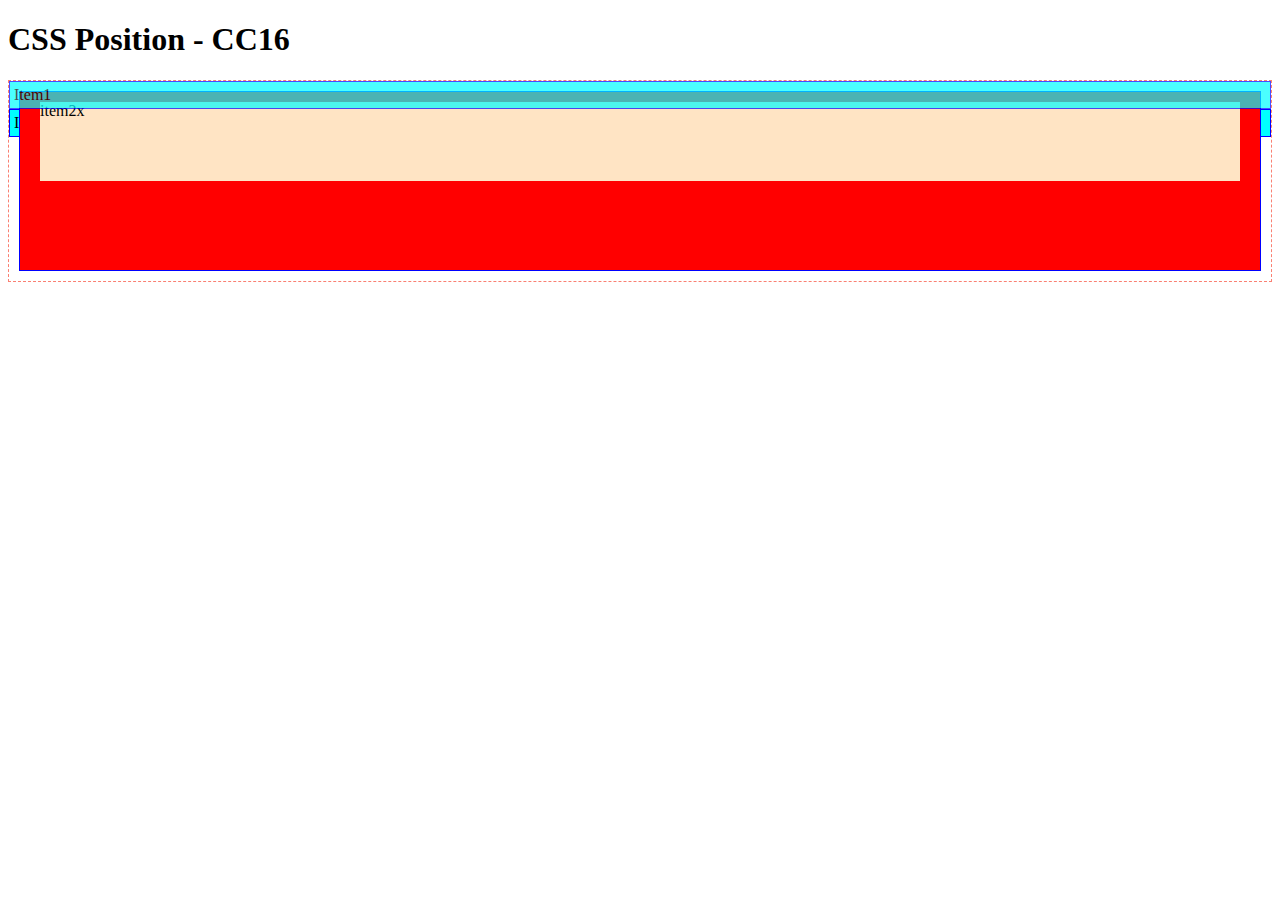
<file: index.html>
<!DOCTYPE html>
<html lang="en">
<head>
    <meta charset="UTF-8">
    <meta name="viewport" content="width=device-width, initial-scale=1.0">
    <link rel="stylesheet" href="./styles.css">
    <title>CSS Position</title>

</head>
<body>
    <h1>CSS Position - CC16</h1>
    <div class="container">
        <div class="item item1">Item1</div>
        <div class="item item2">
            <div class="item2x">
                item2x
            </div>
        </div>
        <div class="item">Item3</div>
    </div>

</body>
</html>
</file>
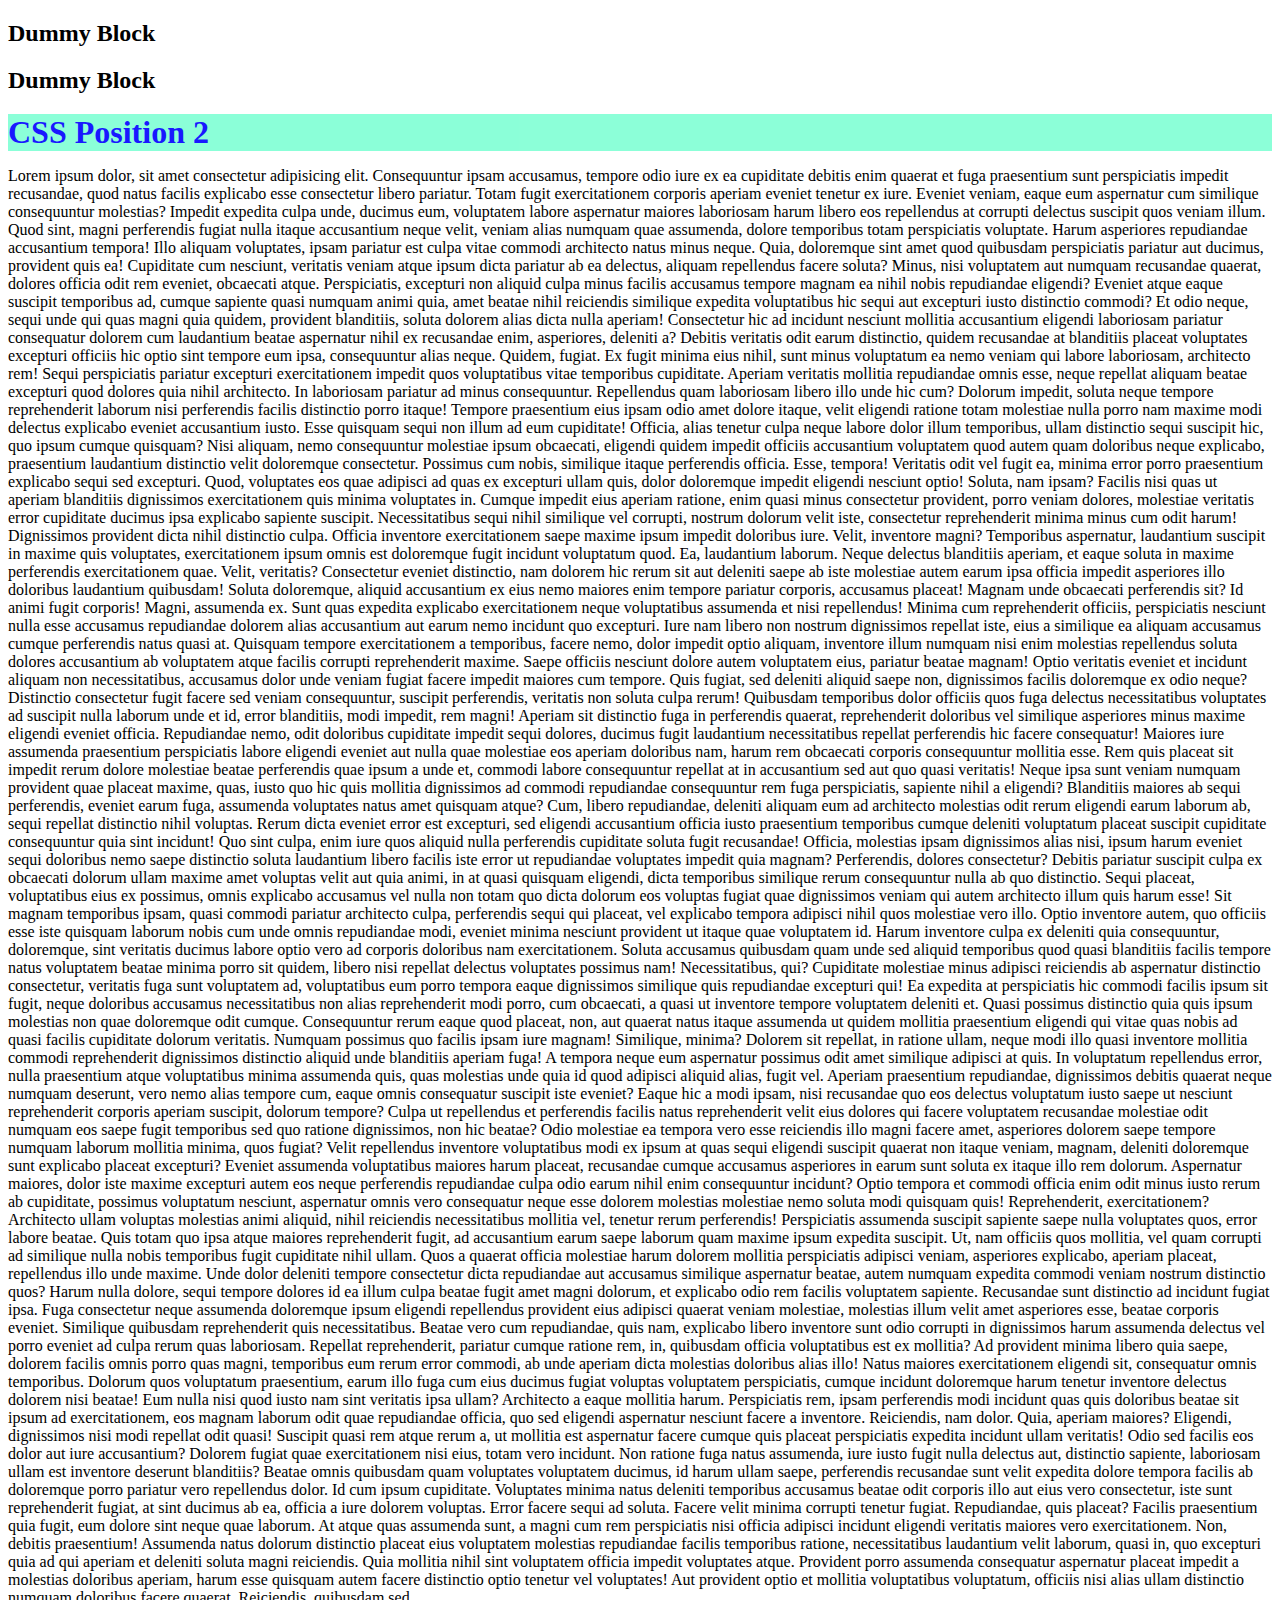
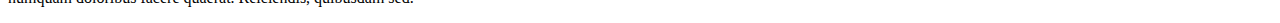
<file: page2.html>
<!DOCTYPE html>
<html lang="en">
<head>
    <meta charset="UTF-8">
    <meta name="viewport" content="width=device-width, initial-scale=1.0">
    <title>CSS Position 2</title>
    <style>
        h1 {
            position : sticky;
            color: blue;
            background-color: aquamarine;
            margin: 0;
            top: 50px;
            /* bottom: 20px;
            left: 20px;
            right: 20px; */
            left: 20px;
            opacity: 0.9;
            /* display: none; */

        }
    </style>
</head>
<body>
    <h2>Dummy Block</h2>
    <h2>Dummy Block</h2>
    <h1>CSS Position 2</h1>
    <p>Lorem ipsum dolor, sit amet consectetur adipisicing elit. Consequuntur ipsam accusamus, tempore odio iure ex ea cupiditate debitis enim quaerat et fuga praesentium sunt perspiciatis impedit recusandae, quod natus facilis explicabo esse consectetur libero pariatur. Totam fugit exercitationem corporis aperiam eveniet tenetur ex iure. Eveniet veniam, eaque eum aspernatur cum similique consequuntur molestias? Impedit expedita culpa unde, ducimus eum, voluptatem labore aspernatur maiores laboriosam harum libero eos repellendus at corrupti delectus suscipit quos veniam illum. Quod sint, magni perferendis fugiat nulla itaque accusantium neque velit, veniam alias numquam quae assumenda, dolore temporibus totam perspiciatis voluptate. Harum asperiores repudiandae accusantium tempora! Illo aliquam voluptates, ipsam pariatur est culpa vitae commodi architecto natus minus neque. Quia, doloremque sint amet quod quibusdam perspiciatis pariatur aut ducimus, provident quis ea! Cupiditate cum nesciunt, veritatis veniam atque ipsum dicta pariatur ab ea delectus, aliquam repellendus facere soluta? Minus, nisi voluptatem aut numquam recusandae quaerat, dolores officia odit rem eveniet, obcaecati atque. Perspiciatis, excepturi non aliquid culpa minus facilis accusamus tempore magnam ea nihil nobis repudiandae eligendi? Eveniet atque eaque suscipit temporibus ad, cumque sapiente quasi numquam animi quia, amet beatae nihil reiciendis similique expedita voluptatibus hic sequi aut excepturi iusto distinctio commodi? Et odio neque, sequi unde qui quas magni quia quidem, provident blanditiis, soluta dolorem alias dicta nulla aperiam! Consectetur hic ad incidunt nesciunt mollitia accusantium eligendi laboriosam pariatur consequatur dolorem cum laudantium beatae aspernatur nihil ex recusandae enim, asperiores, deleniti a? Debitis veritatis odit earum distinctio, quidem recusandae at blanditiis placeat voluptates excepturi officiis hic optio sint tempore eum ipsa, consequuntur alias neque. Quidem, fugiat. Ex fugit minima eius nihil, sunt minus voluptatum ea nemo veniam qui labore laboriosam, architecto rem! Sequi perspiciatis pariatur excepturi exercitationem impedit quos voluptatibus vitae temporibus cupiditate. Aperiam veritatis mollitia repudiandae omnis esse, neque repellat aliquam beatae excepturi quod dolores quia nihil architecto. In laboriosam pariatur ad minus consequuntur. Repellendus quam laboriosam libero illo unde hic cum? Dolorum impedit, soluta neque tempore reprehenderit laborum nisi perferendis facilis distinctio porro itaque! Tempore praesentium eius ipsam odio amet dolore itaque, velit eligendi ratione totam molestiae nulla porro nam maxime modi delectus explicabo eveniet accusantium iusto. Esse quisquam sequi non illum ad eum cupiditate! Officia, alias tenetur culpa neque labore dolor illum temporibus, ullam distinctio sequi suscipit hic, quo ipsum cumque quisquam? Nisi aliquam, nemo consequuntur molestiae ipsum obcaecati, eligendi quidem impedit officiis accusantium voluptatem quod autem quam doloribus neque explicabo, praesentium laudantium distinctio velit doloremque consectetur. Possimus cum nobis, similique itaque perferendis officia. Esse, tempora! Veritatis odit vel fugit ea, minima error porro praesentium explicabo sequi sed excepturi. Quod, voluptates eos quae adipisci ad quas ex excepturi ullam quis, dolor doloremque impedit eligendi nesciunt optio! Soluta, nam ipsam? Facilis nisi quas ut aperiam blanditiis dignissimos exercitationem quis minima voluptates in. Cumque impedit eius aperiam ratione, enim quasi minus consectetur provident, porro veniam dolores, molestiae veritatis error cupiditate ducimus ipsa explicabo sapiente suscipit. Necessitatibus sequi nihil similique vel corrupti, nostrum dolorum velit iste, consectetur reprehenderit minima minus cum odit harum! Dignissimos provident dicta nihil distinctio culpa. Officia inventore exercitationem saepe maxime ipsum impedit doloribus iure. Velit, inventore magni? Temporibus aspernatur, laudantium suscipit in maxime quis voluptates, exercitationem ipsum omnis est doloremque fugit incidunt voluptatum quod. Ea, laudantium laborum. Neque delectus blanditiis aperiam, et eaque soluta in maxime perferendis exercitationem quae. Velit, veritatis? Consectetur eveniet distinctio, nam dolorem hic rerum sit aut deleniti saepe ab iste molestiae autem earum ipsa officia impedit asperiores illo doloribus laudantium quibusdam! Soluta doloremque, aliquid accusantium ex eius nemo maiores enim tempore pariatur corporis, accusamus placeat! Magnam unde obcaecati perferendis sit? Id animi fugit corporis! Magni, assumenda ex. Sunt quas expedita explicabo exercitationem neque voluptatibus assumenda et nisi repellendus! Minima cum reprehenderit officiis, perspiciatis nesciunt nulla esse accusamus repudiandae dolorem alias accusantium aut earum nemo incidunt quo excepturi. Iure nam libero non nostrum dignissimos repellat iste, eius a similique ea aliquam accusamus cumque perferendis natus quasi at. Quisquam tempore exercitationem a temporibus, facere nemo, dolor impedit optio aliquam, inventore illum numquam nisi enim molestias repellendus soluta dolores accusantium ab voluptatem atque facilis corrupti reprehenderit maxime. Saepe officiis nesciunt dolore autem voluptatem eius, pariatur beatae magnam! Optio veritatis eveniet et incidunt aliquam non necessitatibus, accusamus dolor unde veniam fugiat facere impedit maiores cum tempore. Quis fugiat, sed deleniti aliquid saepe non, dignissimos facilis doloremque ex odio neque? Distinctio consectetur fugit facere sed veniam consequuntur, suscipit perferendis, veritatis non soluta culpa rerum! Quibusdam temporibus dolor officiis quos fuga delectus necessitatibus voluptates ad suscipit nulla laborum unde et id, error blanditiis, modi impedit, rem magni! Aperiam sit distinctio fuga in perferendis quaerat, reprehenderit doloribus vel similique asperiores minus maxime eligendi eveniet officia. Repudiandae nemo, odit doloribus cupiditate impedit sequi dolores, ducimus fugit laudantium necessitatibus repellat perferendis hic facere consequatur! Maiores iure assumenda praesentium perspiciatis labore eligendi eveniet aut nulla quae molestiae eos aperiam doloribus nam, harum rem obcaecati corporis consequuntur mollitia esse. Rem quis placeat sit impedit rerum dolore molestiae beatae perferendis quae ipsum a unde et, commodi labore consequuntur repellat at in accusantium sed aut quo quasi veritatis! Neque ipsa sunt veniam numquam provident quae placeat maxime, quas, iusto quo hic quis mollitia dignissimos ad commodi repudiandae consequuntur rem fuga perspiciatis, sapiente nihil a eligendi? Blanditiis maiores ab sequi perferendis, eveniet earum fuga, assumenda voluptates natus amet quisquam atque? Cum, libero repudiandae, deleniti aliquam eum ad architecto molestias odit rerum eligendi earum laborum ab, sequi repellat distinctio nihil voluptas. Rerum dicta eveniet error est excepturi, sed eligendi accusantium officia iusto praesentium temporibus cumque deleniti voluptatum placeat suscipit cupiditate consequuntur quia sint incidunt! Quo sint culpa, enim iure quos aliquid nulla perferendis cupiditate soluta fugit recusandae! Officia, molestias ipsam dignissimos alias nisi, ipsum harum eveniet sequi doloribus nemo saepe distinctio soluta laudantium libero facilis iste error ut repudiandae voluptates impedit quia magnam? Perferendis, dolores consectetur? Debitis pariatur suscipit culpa ex obcaecati dolorum ullam maxime amet voluptas velit aut quia animi, in at quasi quisquam eligendi, dicta temporibus similique rerum consequuntur nulla ab quo distinctio. Sequi placeat, voluptatibus eius ex possimus, omnis explicabo accusamus vel nulla non totam quo dicta dolorum eos voluptas fugiat quae dignissimos veniam qui autem architecto illum quis harum esse! Sit magnam temporibus ipsam, quasi commodi pariatur architecto culpa, perferendis sequi qui placeat, vel explicabo tempora adipisci nihil quos molestiae vero illo. Optio inventore autem, quo officiis esse iste quisquam laborum nobis cum unde omnis repudiandae modi, eveniet minima nesciunt provident ut itaque quae voluptatem id. Harum inventore culpa ex deleniti quia consequuntur, doloremque, sint veritatis ducimus labore optio vero ad corporis doloribus nam exercitationem. Soluta accusamus quibusdam quam unde sed aliquid temporibus quod quasi blanditiis facilis tempore natus voluptatem beatae minima porro sit quidem, libero nisi repellat delectus voluptates possimus nam! Necessitatibus, qui? Cupiditate molestiae minus adipisci reiciendis ab aspernatur distinctio consectetur, veritatis fuga sunt voluptatem ad, voluptatibus eum porro tempora eaque dignissimos similique quis repudiandae excepturi qui! Ea expedita at perspiciatis hic commodi facilis ipsum sit fugit, neque doloribus accusamus necessitatibus non alias reprehenderit modi porro, cum obcaecati, a quasi ut inventore tempore voluptatem deleniti et. Quasi possimus distinctio quia quis ipsum molestias non quae doloremque odit cumque. Consequuntur rerum eaque quod placeat, non, aut quaerat natus itaque assumenda ut quidem mollitia praesentium eligendi qui vitae quas nobis ad quasi facilis cupiditate dolorum veritatis. Numquam possimus quo facilis ipsam iure magnam! Similique, minima? Dolorem sit repellat, in ratione ullam, neque modi illo quasi inventore mollitia commodi reprehenderit dignissimos distinctio aliquid unde blanditiis aperiam fuga! A tempora neque eum aspernatur possimus odit amet similique adipisci at quis. In voluptatum repellendus error, nulla praesentium atque voluptatibus minima assumenda quis, quas molestias unde quia id quod adipisci aliquid alias, fugit vel. Aperiam praesentium repudiandae, dignissimos debitis quaerat neque numquam deserunt, vero nemo alias tempore cum, eaque omnis consequatur suscipit iste eveniet? Eaque hic a modi ipsam, nisi recusandae quo eos delectus voluptatum iusto saepe ut nesciunt reprehenderit corporis aperiam suscipit, dolorum tempore? Culpa ut repellendus et perferendis facilis natus reprehenderit velit eius dolores qui facere voluptatem recusandae molestiae odit numquam eos saepe fugit temporibus sed quo ratione dignissimos, non hic beatae? Odio molestiae ea tempora vero esse reiciendis illo magni facere amet, asperiores dolorem saepe tempore numquam laborum mollitia minima, quos fugiat? Velit repellendus inventore voluptatibus modi ex ipsum at quas sequi eligendi suscipit quaerat non itaque veniam, magnam, deleniti doloremque sunt explicabo placeat excepturi? Eveniet assumenda voluptatibus maiores harum placeat, recusandae cumque accusamus asperiores in earum sunt soluta ex itaque illo rem dolorum. Aspernatur maiores, dolor iste maxime excepturi autem eos neque perferendis repudiandae culpa odio earum nihil enim consequuntur incidunt? Optio tempora et commodi officia enim odit minus iusto rerum ab cupiditate, possimus voluptatum nesciunt, aspernatur omnis vero consequatur neque esse dolorem molestias molestiae nemo soluta modi quisquam quis! Reprehenderit, exercitationem? Architecto ullam voluptas molestias animi aliquid, nihil reiciendis necessitatibus mollitia vel, tenetur rerum perferendis! Perspiciatis assumenda suscipit sapiente saepe nulla voluptates quos, error labore beatae. Quis totam quo ipsa atque maiores reprehenderit fugit, ad accusantium earum saepe laborum quam maxime ipsum expedita suscipit. Ut, nam officiis quos mollitia, vel quam corrupti ad similique nulla nobis temporibus fugit cupiditate nihil ullam. Quos a quaerat officia molestiae harum dolorem mollitia perspiciatis adipisci veniam, asperiores explicabo, aperiam placeat, repellendus illo unde maxime. Unde dolor deleniti tempore consectetur dicta repudiandae aut accusamus similique aspernatur beatae, autem numquam expedita commodi veniam nostrum distinctio quos? Harum nulla dolore, sequi tempore dolores id ea illum culpa beatae fugit amet magni dolorum, et explicabo odio rem facilis voluptatem sapiente. Recusandae sunt distinctio ad incidunt fugiat ipsa. Fuga consectetur neque assumenda doloremque ipsum eligendi repellendus provident eius adipisci quaerat veniam molestiae, molestias illum velit amet asperiores esse, beatae corporis eveniet. Similique quibusdam reprehenderit quis necessitatibus. Beatae vero cum repudiandae, quis nam, explicabo libero inventore sunt odio corrupti in dignissimos harum assumenda delectus vel porro eveniet ad culpa rerum quas laboriosam. Repellat reprehenderit, pariatur cumque ratione rem, in, quibusdam officia voluptatibus est ex mollitia? Ad provident minima libero quia saepe, dolorem facilis omnis porro quas magni, temporibus eum rerum error commodi, ab unde aperiam dicta molestias doloribus alias illo! Natus maiores exercitationem eligendi sit, consequatur omnis temporibus. Dolorum quos voluptatum praesentium, earum illo fuga cum eius ducimus fugiat voluptas voluptatem perspiciatis, cumque incidunt doloremque harum tenetur inventore delectus dolorem nisi beatae! Eum nulla nisi quod iusto nam sint veritatis ipsa ullam? Architecto a eaque mollitia harum. Perspiciatis rem, ipsam perferendis modi incidunt quas quis doloribus beatae sit ipsum ad exercitationem, eos magnam laborum odit quae repudiandae officia, quo sed eligendi aspernatur nesciunt facere a inventore. Reiciendis, nam dolor. Quia, aperiam maiores? Eligendi, dignissimos nisi modi repellat odit quasi! Suscipit quasi rem atque rerum a, ut mollitia est aspernatur facere cumque quis placeat perspiciatis expedita incidunt ullam veritatis! Odio sed facilis eos dolor aut iure accusantium? Dolorem fugiat quae exercitationem nisi eius, totam vero incidunt. Non ratione fuga natus assumenda, iure iusto fugit nulla delectus aut, distinctio sapiente, laboriosam ullam est inventore deserunt blanditiis? Beatae omnis quibusdam quam voluptates voluptatem ducimus, id harum ullam saepe, perferendis recusandae sunt velit expedita dolore tempora facilis ab doloremque porro pariatur vero repellendus dolor. Id cum ipsum cupiditate. Voluptates minima natus deleniti temporibus accusamus beatae odit corporis illo aut eius vero consectetur, iste sunt reprehenderit fugiat, at sint ducimus ab ea, officia a iure dolorem voluptas. Error facere sequi ad soluta. Facere velit minima corrupti tenetur fugiat. Repudiandae, quis placeat? Facilis praesentium quia fugit, eum dolore sint neque quae laborum. At atque quas assumenda sunt, a magni cum rem perspiciatis nisi officia adipisci incidunt eligendi veritatis maiores vero exercitationem. Non, debitis praesentium! Assumenda natus dolorum distinctio placeat eius voluptatem molestias repudiandae facilis temporibus ratione, necessitatibus laudantium velit laborum, quasi in, quo excepturi quia ad qui aperiam et deleniti soluta magni reiciendis. Quia mollitia nihil sint voluptatem officia impedit voluptates atque. Provident porro assumenda consequatur aspernatur placeat impedit a molestias doloribus aperiam, harum esse quisquam autem facere distinctio optio tenetur vel voluptates! Aut provident optio et mollitia voluptatibus voluptatum, officiis nisi alias ullam distinctio numquam doloribus facere quaerat. Reiciendis, quibusdam sed.</p>
</body>
</html>
</file>
<file: styles.css>
.container {
    border: 1px dashed salmon;
    min-height: 200px;
    position: relative;
}
.item {
    background-color: aqua;
    border: 1px solid blue;
    padding: 4px;
}
.item2 {
    background-color: red;
    position: absolute;
    /* top: 10px; */
    top: 10px;
    left: 10px;
    right: 10px;
    bottom: 10px;
    z-index: 1;
    /* inset */
}
.item2x {
    background-color: bisque;
    position: absolute;
    left: 20px;
    right: 20px;
    top: 10px;
    bottom: 50%;
}
.item1 {
    position: relative;
    z-index: 5;
    opacity: 0.7;
}
</file>
